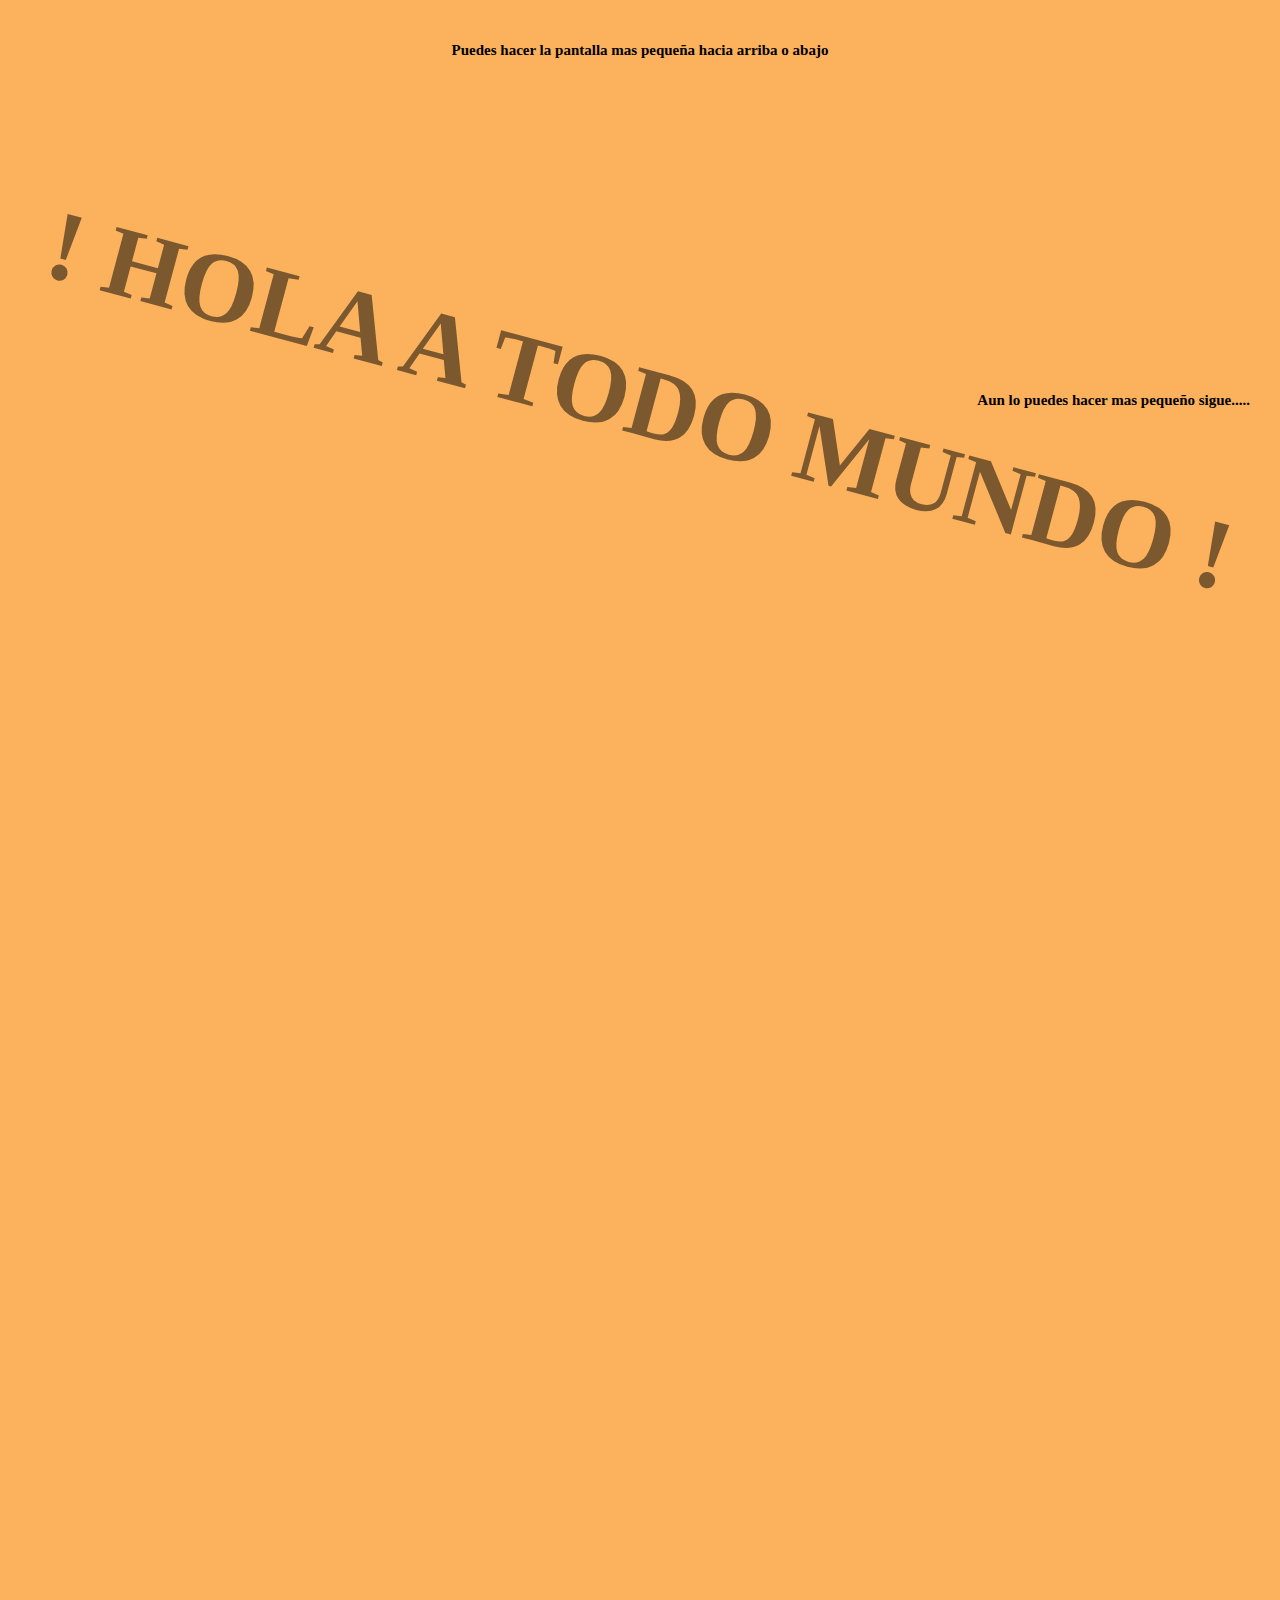
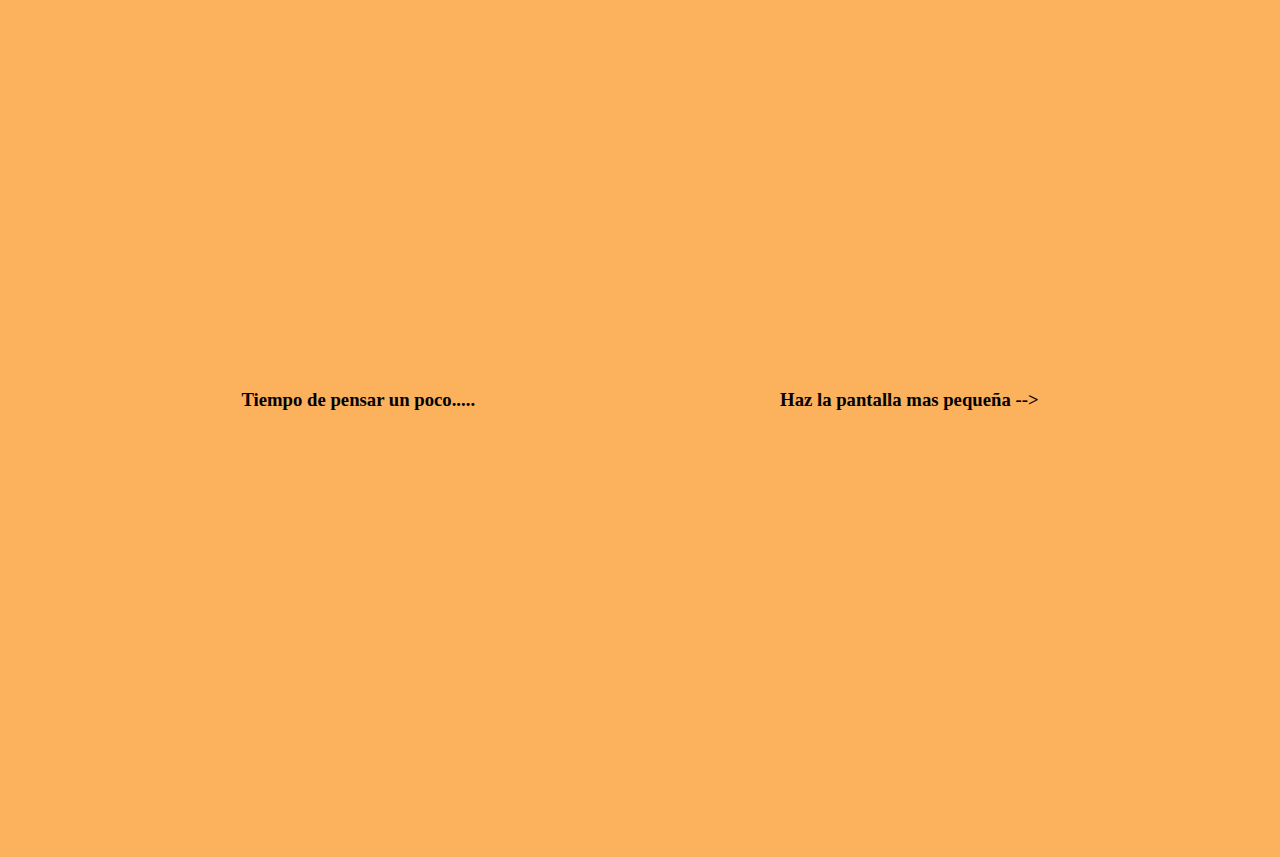
<file: index.html>
<!DOCTYPE html>
<html lang="en">
<head>
	<meta charset="UTF-8">
	<link rel="stylesheet" href="css/desafio.css">
	<title>Desafio con Transform y Responsive</title>
</head>
<body>
	<div class="container">
		<h2 class="consejo-up"> Puedes hacer la pantalla mas pequeña hacia arriba o abajo </h2>
		<h1 class="hola">! HOLA  A TODO MUNDO !</h1>
		<h2 class="consejo-right"> Puedes hacer la pantalla mas pequeña hacia los lados</h2>
		<h2 class="consejo-right2"> Aun lo puedes hacer mas pequeño sigue.....</h2>
	</div>
	<div class="container">
		<h1 class="fuck">HOLIWIRIS</h1>
	</div>
	<div class="cara">
		<h3>Tiempo de pensar un poco.....</h3>
		<figure class="carita">
			<img src="image/pensador.png" />
		</figure>
		<h3>Haz la pantalla mas pequeña --> </h3>
	</div>
	<h4 class="frase">Lorem <span class="w1">ipsum</span> <span class="w2">dolor</span> <span class="w3">sit</span> <span class="w4">amet,</span> <span class="w5">consectetur</span> <span class="w6">adipisicing</span> <span class="w7">elit.</span> <span class="w8">Tenetur,</span> <span class="w9">explicabo.</span> <span class="w10">Illo</span> <span class="w11">officiis</span> <span class="w12">mollitia,</span> <span class="w13">omnis</span> <span class="w14">incidunt</span> <span class="w15">reiciendis,</span> <span class="w16">doloremque,</span> <span class="w17">corporis</span> <span class="w18">et</span> <span class="w19">voluptatibus</span> <span class="w20">optio </span> <span class="w21">maxime</span> <span class="w22">est</span> <span class="w23">tenetur</span> <span class="w24">sequi</span> <span class="w25">assumenda</span> <span class="w26">numquam</span> <span class="w27">rem </span> <span class="w28">animi</span> <span class="w29">fuga.</span></h4>
	
</body>
</html>
</file>
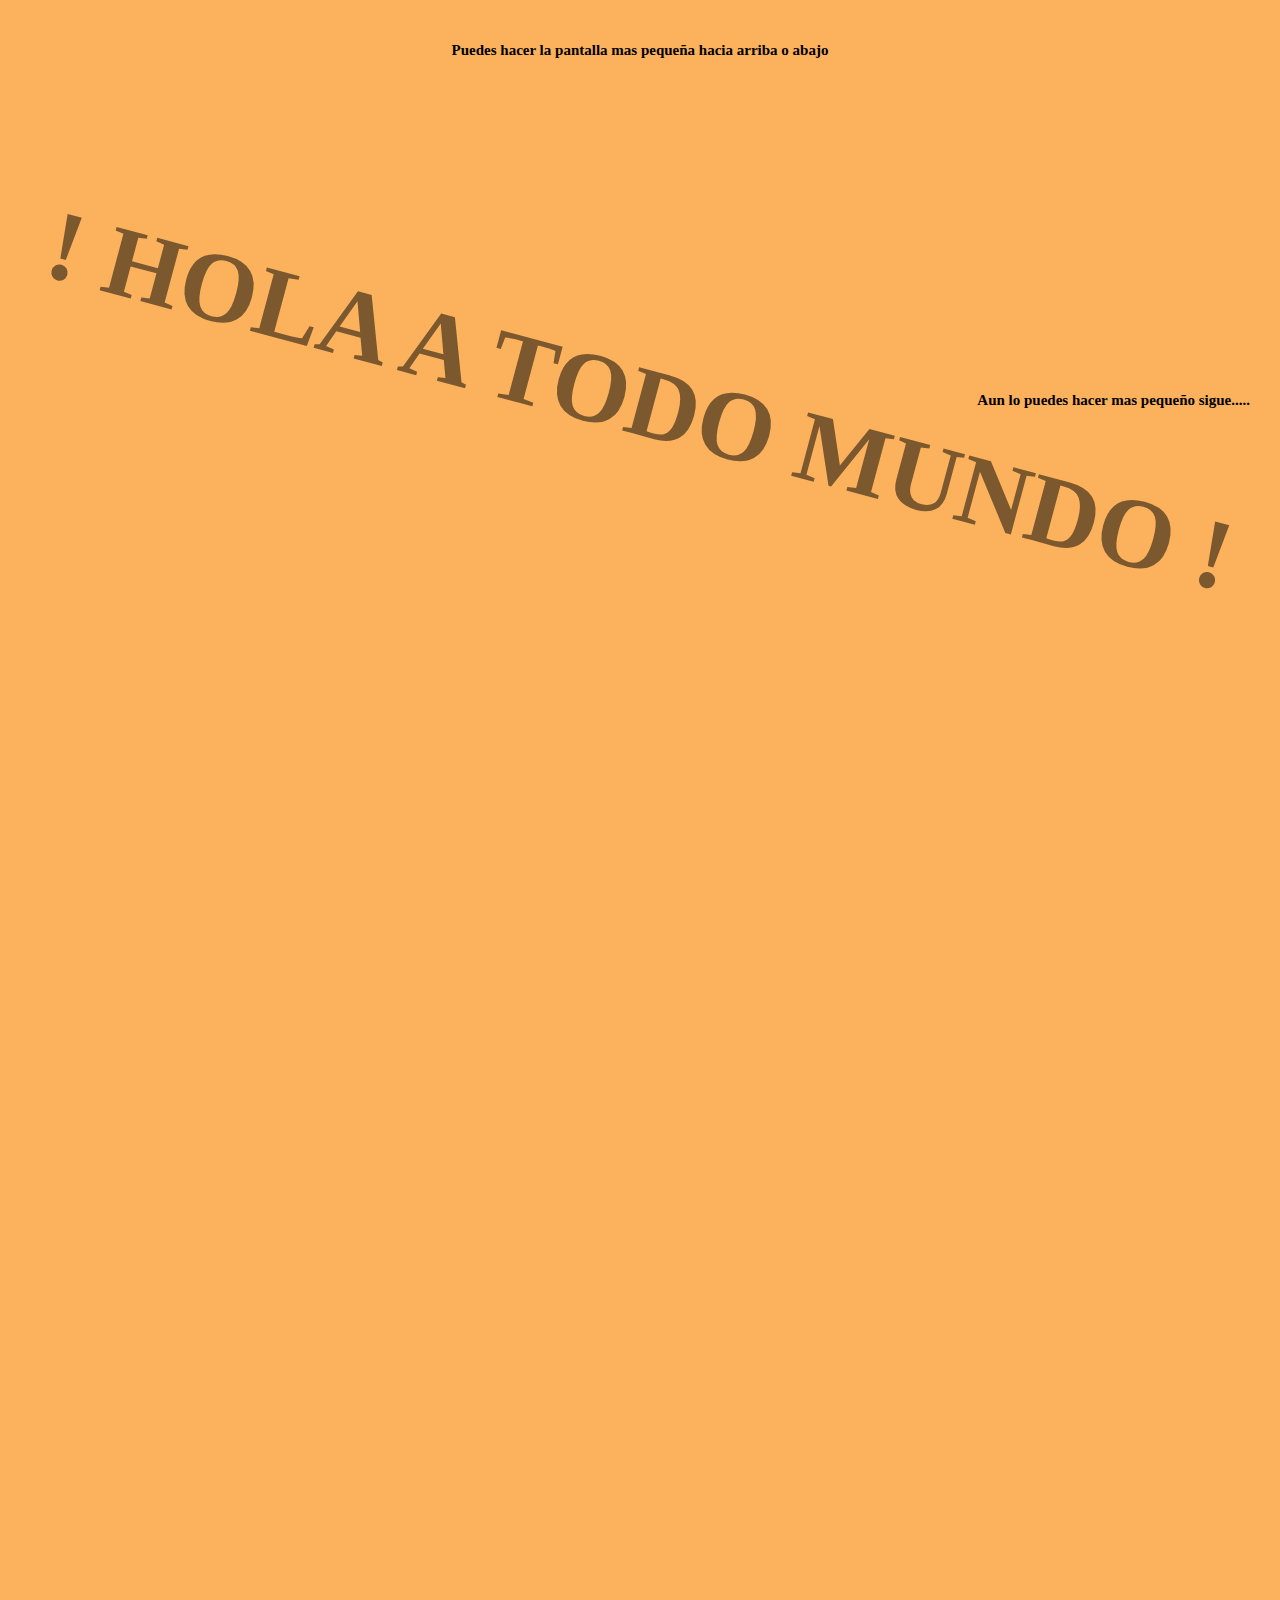
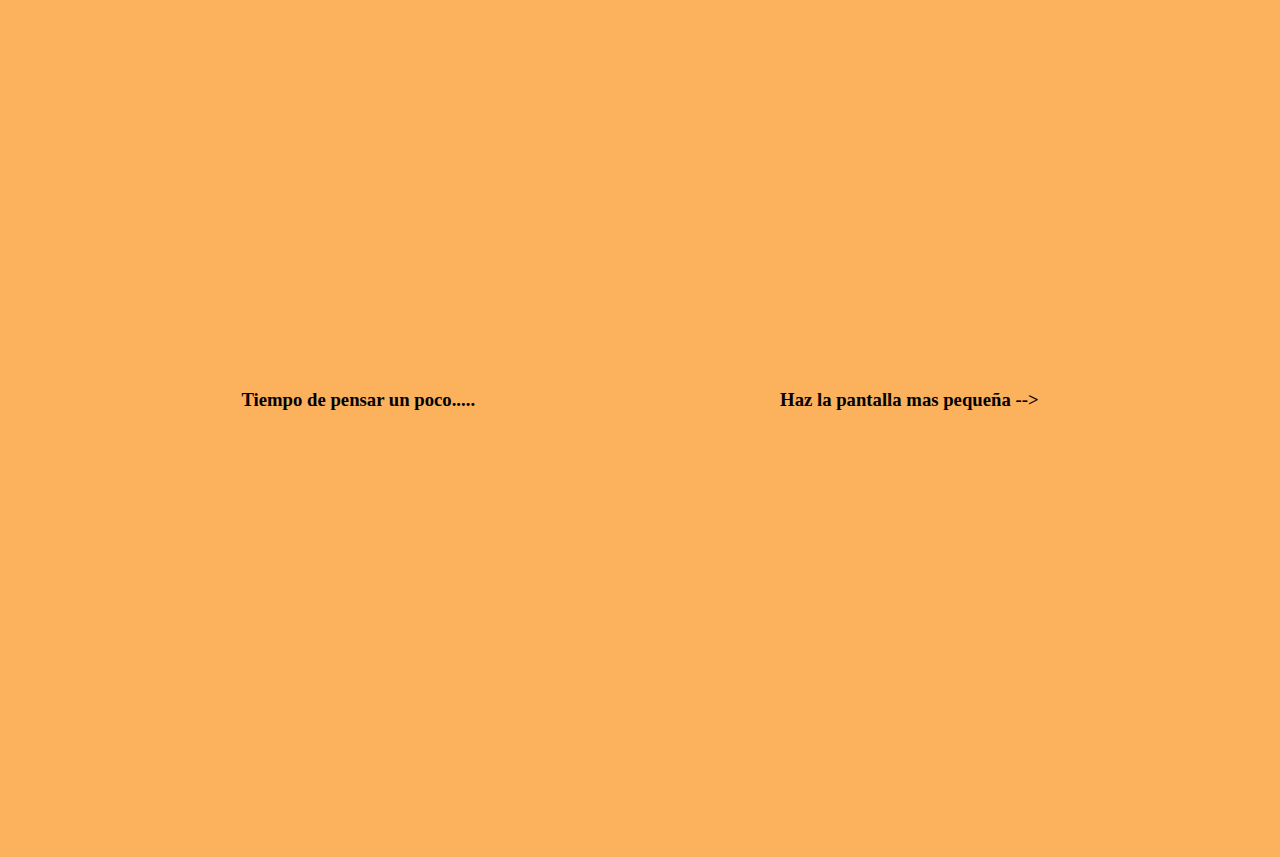
<file: desafio1.html>
<!DOCTYPE html>
<html lang="en">
<head>
	<meta charset="UTF-8">
	<link rel="stylesheet" href="css/desafio.css">
	<title>Desafio con Transform y Responsive</title>
</head>
<body>
	<div class="container">
		<h2 class="consejo-up"> Puedes hacer la pantalla mas pequeña hacia arriba o abajo </h2>
		<h1 class="hola">! HOLA  A TODO MUNDO !</h1>
		<h2 class="consejo-right"> Puedes hacer la pantalla mas pequeña hacia los lados</h2>
		<h2 class="consejo-right2"> Aun lo puedes hacer mas pequeño sigue.....</h2>
	</div>
	<div class="container">
		<h1 class="fuck">HOLIWIRIS</h1>
	</div>
	<div class="cara">
		<h3>Tiempo de pensar un poco.....</h3>
		<figure class="carita">
			<img src="image/pensador.png" />
		</figure>
		<h3>Haz la pantalla mas pequeña --> </h3>
	</div>
	<h4 class="frase">Lorem <span class="w1">ipsum</span> <span class="w2">dolor</span> <span class="w3">sit</span> <span class="w4">amet,</span> <span class="w5">consectetur</span> <span class="w6">adipisicing</span> <span class="w7">elit.</span> <span class="w8">Tenetur,</span> <span class="w9">explicabo.</span> <span class="w10">Illo</span> <span class="w11">officiis</span> <span class="w12">mollitia,</span> <span class="w13">omnis</span> <span class="w14">incidunt</span> <span class="w15">reiciendis,</span> <span class="w16">doloremque,</span> <span class="w17">corporis</span> <span class="w18">et</span> <span class="w19">voluptatibus</span> <span class="w20">optio </span> <span class="w21">maxime</span> <span class="w22">est</span> <span class="w23">tenetur</span> <span class="w24">sequi</span> <span class="w25">assumenda</span> <span class="w26">numquam</span> <span class="w27">rem </span> <span class="w28">animi</span> <span class="w29">fuga.</span></h4>
	
</body>
</html>
</file>
<file: css/desafio.css>
body{
	margin: 0;
	background-color: #ff6b5c;
	height: 800px;
	transition: .5s;
}
h1{
	font-size: 50px;
	color: #7a332c;
	transition: 1s;
}
.consejo-up, .consejo-right, .consejo-right2{
	font-size: 15px;
}
.consejo-up{
	position: absolute;
	top: 30px;
}
.consejo-right, .consejo-right2{
	position: absolute;
	right: 30px;
}
.consejo-right2{
	opacity: 0;
}
.container{
	position: relative;
}
.container, .cara{
	width: 100%;
	height: 100%;
	display: flex;
	align-items: center;
	justify-content: center;
}
.container .fuck{
	display: none;
	transition: 2s;
}
.carita{
	display: flex;
	justify-content: center;
	opacity: 0;
	transition: .3s;
}
h3{
	transition: .3s;
}

.frase{
	opacity: 0;
	transition: .3s;
}
.w1{
	transition: .3s;
	opacity: 0;
}
.w2{
	transition: .6s;
	opacity: 0;
}
.w3{
	transition: .9s;
	opacity: 0;
}
.w4{
	transition: 1.2s;
	opacity: 0;
}
.w5{
	transition: 1.5s;
	opacity: 0;
}
.w6{
	transition: 1.8s;
	opacity: 0;
}
.w7{
	transition: 2.1s;
	opacity: 0;
}
.w8{
	transition: 2.4s;
	opacity: 0;
}
.w9{
	transition: 2.7s;
	opacity: 0;
}
.w10{
	transition: 3.0s;
	opacity: 0;
}
.w11{
	transition: 3.3s;
	opacity: 0;
}
.w12{
	transition: 3.6s;
	opacity: 0;
}
.w13{
	transition: 3.9s;
	opacity: 0;
}
.w14{
	transition: 4.2s;
	opacity: 0;
}
.w15{
	transition: 4.5s;
	opacity: 0;
}
.w16{
	transition: 4.8s;
	opacity: 0;
}
.w17{
	transition: 5.1s;
	opacity: 0;
}
.w18{
	transition: 5.4s;
	opacity: 0;
}
.w19{
	transition: 5.7s;
	opacity: 0;
}
.w20{
	transition: 6s;
	opacity: 0;
}
.w21{
	transition: 6.3s;
	opacity: 0;
}
.w22{
	transition: 6.6s;
	opacity: 0;
}
.w23{
	transition: 6.9s;
	opacity: 0;
}
.w24{
	transition: 7.2s;
	opacity: 0;
}
.w25{
	transition: 7.5s;
	opacity: 0;
}
.w26{
	transition: 7.8s;
	opacity: 0;
}
.w27{
	transition: 8.1s;
	opacity: 0;
}
.w28{
	transition: 8.4s;
	opacity: 0;
}
.w29{
	transition: 8.7s;
	opacity: 0;
}

/*-----------------------MEDIA QUERIES WIDTH-----------------------*/
@media screen and (max-width: 1600px){
	.consejo-right{
		animation: 1s salto infinite;
	}
}
@media screen and (max-width: 1500px){
	.consejo-right{
		animation: none;
		opacity: 0;
	}
	.consejo-right2{
		opacity: 1;
	}
	body{
		background-color: #fcb15d;
	}
	.hola{
		transform: scale(2) rotate(15deg);
		color: #7c582e;
	}
}
@media screen and (max-width: 1200px){
	.consejo-right2{
		animation: 1s salto infinite;
	}
}
@media screen and (max-width: 1100px){
	body{
		background-color: #f9f9f9;
	}
	h3{
		opacity: 1;
		font-size: 30px;
	}
	.container{
		display: none;
	}
	.cara{
		margin-top: 30px;
		height: auto;
		flex-direction: column;
	}
	.container .hola{
		display: none;
	}
	.carita{
		opacity: 1;
	}
}
@media screen and (max-width: 500px){
	body{
		background-color: #badd7c;
	}
	.container{
		display: none;
	}
	.cara{
		display: none;
	}

	.frase{
		opacity: 1;
		font-size: 40px;
		text-align: center;
		
	}
	.w1{
		animation: 4s prueba;
		animation-delay: .7s;
		animation-fill-mode: forwards;
		color: red;
	}
	.w2{
		animation: 4s prueba;
		animation-delay: 1.4s;
		animation-fill-mode: forwards;
		color: blue;
	}
	.w3{
		animation: 4s prueba;
		animation-delay: 2.1s;
		animation-fill-mode: forwards;
		color: green;
	}
	.w4{
		animation: 4s prueba;
		animation-delay: 2.8s;
		animation-fill-mode: forwards;
		color: grey;
	}
	.w5{
		animation: 4s prueba;
		animation-delay: 3.5s;
		animation-fill-mode: forwards;
		color: brown;
	}
	.w6{
		animation: 4s prueba;
		animation-delay: 4.2s;
		animation-fill-mode: forwards;
		color: purple;
	}
	.w7{
		animation: 4s prueba;
		animation-delay: 4.9s;
		animation-fill-mode: forwards;
		color: lightblue;
	}
	.w8{
		animation: 4s prueba;
		animation-delay: 5.6s;
		animation-fill-mode: forwards;
		color: peru;
	}
	.w9{
		animation: 4s prueba;
		animation-delay: 6.3s;
		animation-fill-mode: forwards;
		color: lightgreen;
	}
	.w10{
		animation: 4s prueba;
		animation-delay: 7s;
		animation-fill-mode: forwards;
		color: orange;
	}
	
	.w11{
		animation: 4s prueba;
		animation-delay: 7.7s;
		animation-fill-mode: forwards;
		color: lightgrey;
	}
	.w12{
		animation: 4s prueba;
		animation-delay: 8.4s;
		animation-fill-mode: forwards;
		color: violet;
	}
	.w13{
		animation: 4s prueba;
		animation-delay: 9.1s;
		animation-fill-mode: forwards;
		color: skyblue;
	}
	.w14{
		animation: 4s prueba;
		animation-delay: 9.8s;
		animation-fill-mode: forwards;
		color: darkgreen;
	}
	.w15{
		animation: 4s prueba;
		animation-delay: 10.5s;
		animation-fill-mode: forwards;
		color: darkblue;
	}
	.w16{
		animation: 4s prueba;
		animation-delay: 11.2s;
		animation-fill-mode: forwards;
		color: silver;
	}
	.w17{
		animation: 4s prueba;
		animation-delay: 11.9s;
		animation-fill-mode: forwards;
		color: maroon;
	}
	.w18{
		animation: 4s prueba;
		animation-delay: 12.6s;
		animation-fill-mode: forwards;
		color: fuchsia;
	}
	.w19{
		animation: 4s prueba;
		animation-delay: 13.3s;
		animation-fill-mode: forwards;
		color: pink;
	}
	.w20{
		animation: 4s prueba;
		animation-delay: 14s;
		animation-fill-mode: forwards;
		color: navy;
	}
	.w21{
		animation: 4s prueba;
		animation-delay: 14.7s;
		animation-fill-mode: forwards;
		color: darkgrey;
	}
	.w22{
		animation: 4s prueba;
		animation-delay: 15.4s;
		animation-fill-mode: forwards;
		color: turquoise;
	}
	.w23{
		animation: 4s prueba;
		animation-delay: 16.1s;
		animation-fill-mode: forwards;
		color: golden;
	}
	.w24{
		animation: 4s prueba;
		animation-delay: 16.8s;
		animation-fill-mode: forwards;
		color: lightred;
	}
	.w25{
		animation: 4s prueba;
		animation-delay: 17.5s;
		animation-fill-mode: forwards;
		color: darkred;
	}
	.w26{
		animation: 4s prueba;
		animation-delay: 18.2s;
		animation-fill-mode: forwards;
		color: lightblack;
	}
	.w27{
		animation: 4s prueba;
		animation-delay: 18.9s;
		animation-fill-mode: forwards;
		color: red;
	}
	.w28{
		animation: 4s prueba;
		animation-delay: 19.6s;
		animation-fill-mode: forwards;
		color: blue;
	}
	.w29{
		animation: 4s prueba;
		animation-delay: 20.3s;
		animation-fill-mode: forwards;
		color: grey;
	}
}

/*-----------------------MEDIA QUERIES HEIGHT-----------------------*/
@media screen and (max-height: 700px){
	.consejo-up{
		animation: 1s salto infinite;
	}
}
@media screen and (max-height: 500px) and (min-width: 1100px){
	body{
		background-color: #fdf487; 
		height: 115px;
	}
	.consejo-up, .consejo-right2, .consejo-right{
		opacity: 0;
	}
	.cara h3{
		opacity: 0;
	}
	.carita{
		opacity: 0;
	}
	.container .hola{
		display: none;
	}
	.container .fuck{
		display: flex;
	}

	.fuck{
		font-size: 200px;
		animation: 4s fuckYou infinite;
		animation-delay: 1s;
	}
}

/*--------------------------KEYFRAMES------------------------------*/
@keyframes fuckYou{

	50%{
		transform: scale(1.2);
	}
	65%{
		transform: scale(1) rotate(-180deg);
	}
	65.1%{
		transform: rotate(180deg);
	}
	80%{
		transform: translate3d(10px, 40px, 20px);
	}
}
@keyframes prueba{
	0%{
		font-size: 15px;
	}
	20%{
		opacity: .2;
	}
	40%{
		opacity: .4;
	}
	60%{
		opacity: .6;
	}
	80%{
		opacity: .8;
	}
	100%{
		opacity: 1;
		font-size: 40px;
	}
}
@keyframes salto{
	50%{
		transform: translateY(-20px);
		box-shadow: -13px -3px 75px 10px #c64739, 13px -5px 75px 10px #c64739, 27px -6px 75px 10px #c64739;
	}
}
</file>
